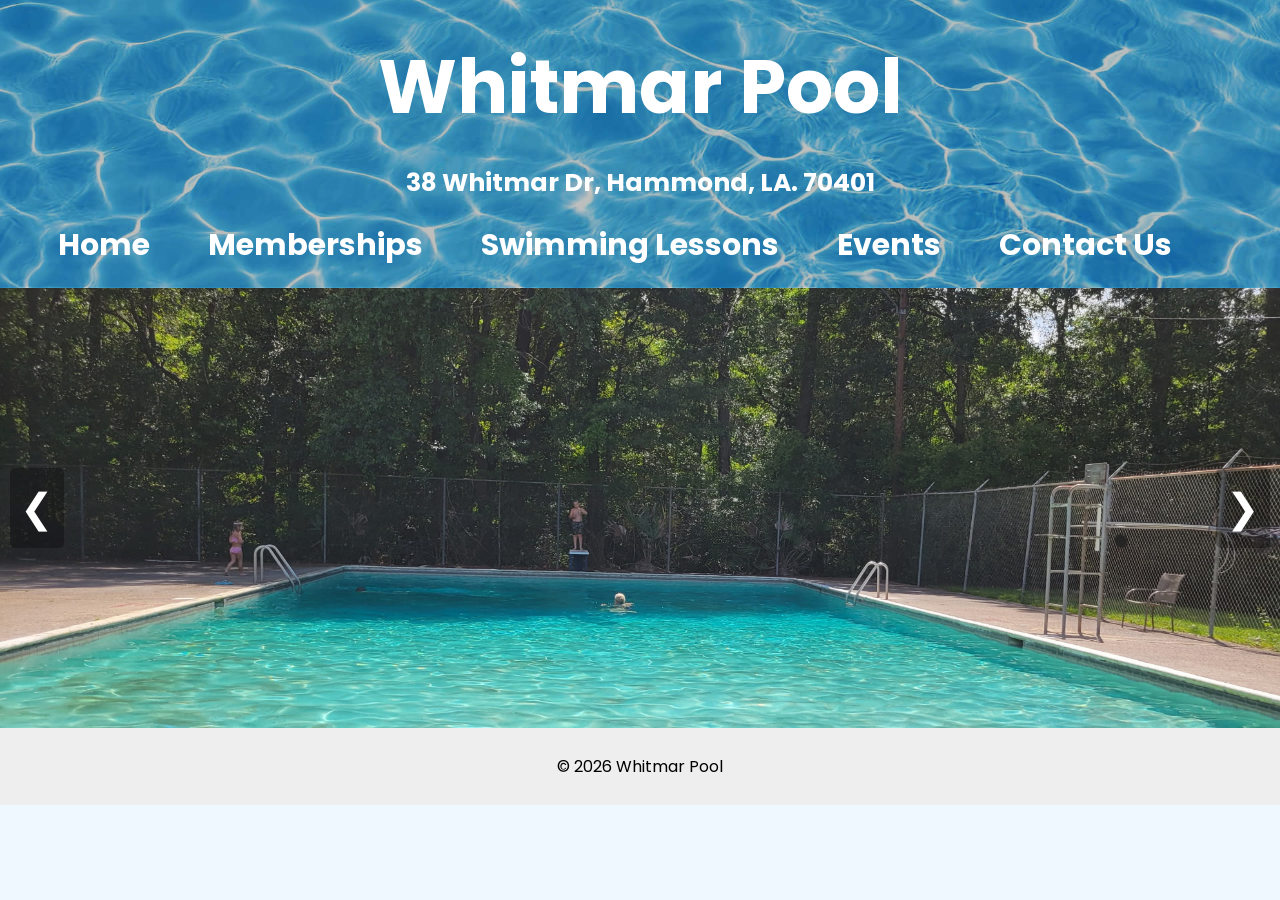
<file: index.html>
<!DOCTYPE html>
<html>
<head>
  <meta charset="UTF-8">
  <title>Whitmar Pool</title>
  <link href="https://fonts.googleapis.com/css2?family=Poppins:wght@300;400;600&display=swap" rel="stylesheet">
  <link rel="stylesheet" href="styles.css">
  <meta name="description" content="Whitmar Pool in Hammond, Louisiana. Family memberships, swimming lessons, pool rentals, and community events.">
<meta name="keywords" content="Whitmar Pool, Hammond LA, swimming pool, swim lessons, pool rental">
<title>Whitmar Pool - Hammond, LA</title>
</head>

<body>
  <header>
    <h1>Whitmar Pool</h1>
    <h2>38 Whitmar Dr, Hammond, LA. 70401</h2>
    <nav>
      <a href="index.html">Home</a>
      <a href="memberships.html">Memberships</a>
      <a href="lessons.html">Swimming Lessons</a>
      <a href="events.html">Events</a>
      <a href="contact.html">Contact Us</a>
    </nav>
  </header>

  <section class="image-slider">
    <div class="arrow left" onclick="prevImage()">&#10094;</div>
    <div class="arrow right" onclick="nextImage()">&#10095;</div>
  </section>
  
  <footer>
    <p>© 2026 Whitmar Pool</p>
  </footer>
<script src="script.js"></script>
</body>
</html>
</file>
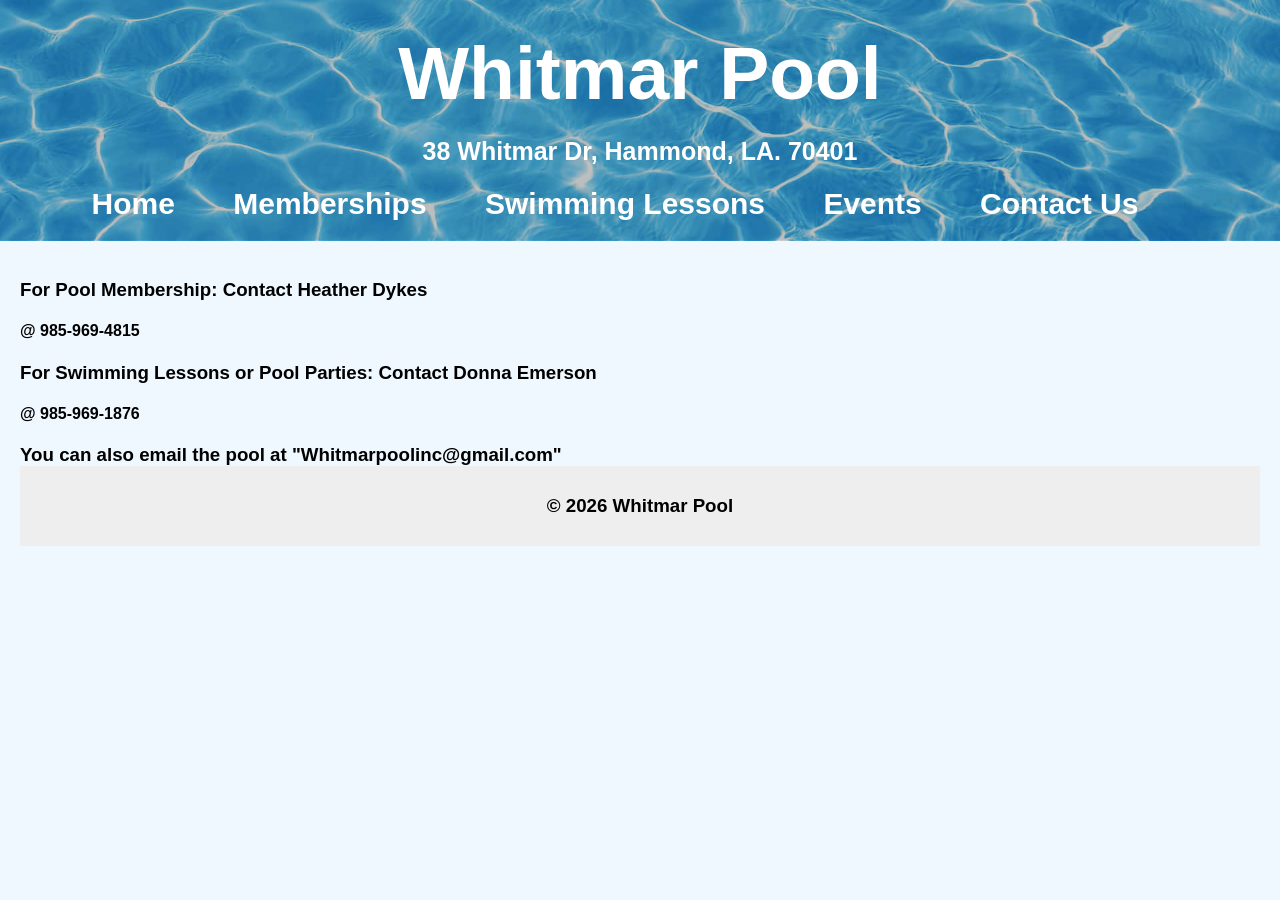
<file: contact.html>
<!DOCTYPE html>
<html>
<head>
  <title>Whitmar Pool</title>
  <link rel="stylesheet" href="styles.css">
</head>

<body>
  <header>
    <h1>Whitmar Pool</h1>
    <h2>38 Whitmar Dr, Hammond, LA. 70401</h2>
    <nav>
      <a href="index.html">Home</a>
      <a href="memberships.html">Memberships</a>
      <a href="lessons.html">Swimming Lessons</a>
      <a href="events.html">Events</a>
      <a href="contact.html">Contact Us</a>
    </nav>
  </header>

  <section class="contacting">
    <h3>For Pool Membership: Contact Heather Dykes</h3>
    <h4>@ 985-969-4815</h4>
    <h3>For Swimming Lessons or Pool Parties: Contact Donna Emerson</h5>
    <h4>@ 985-969-1876</h6>
    <h3>You can also email the pool at "Whitmarpoolinc@gmail.com"</h7>
    <footer>
    <p>© 2026 Whitmar Pool</p>
  </footer>
  </section>
</file>
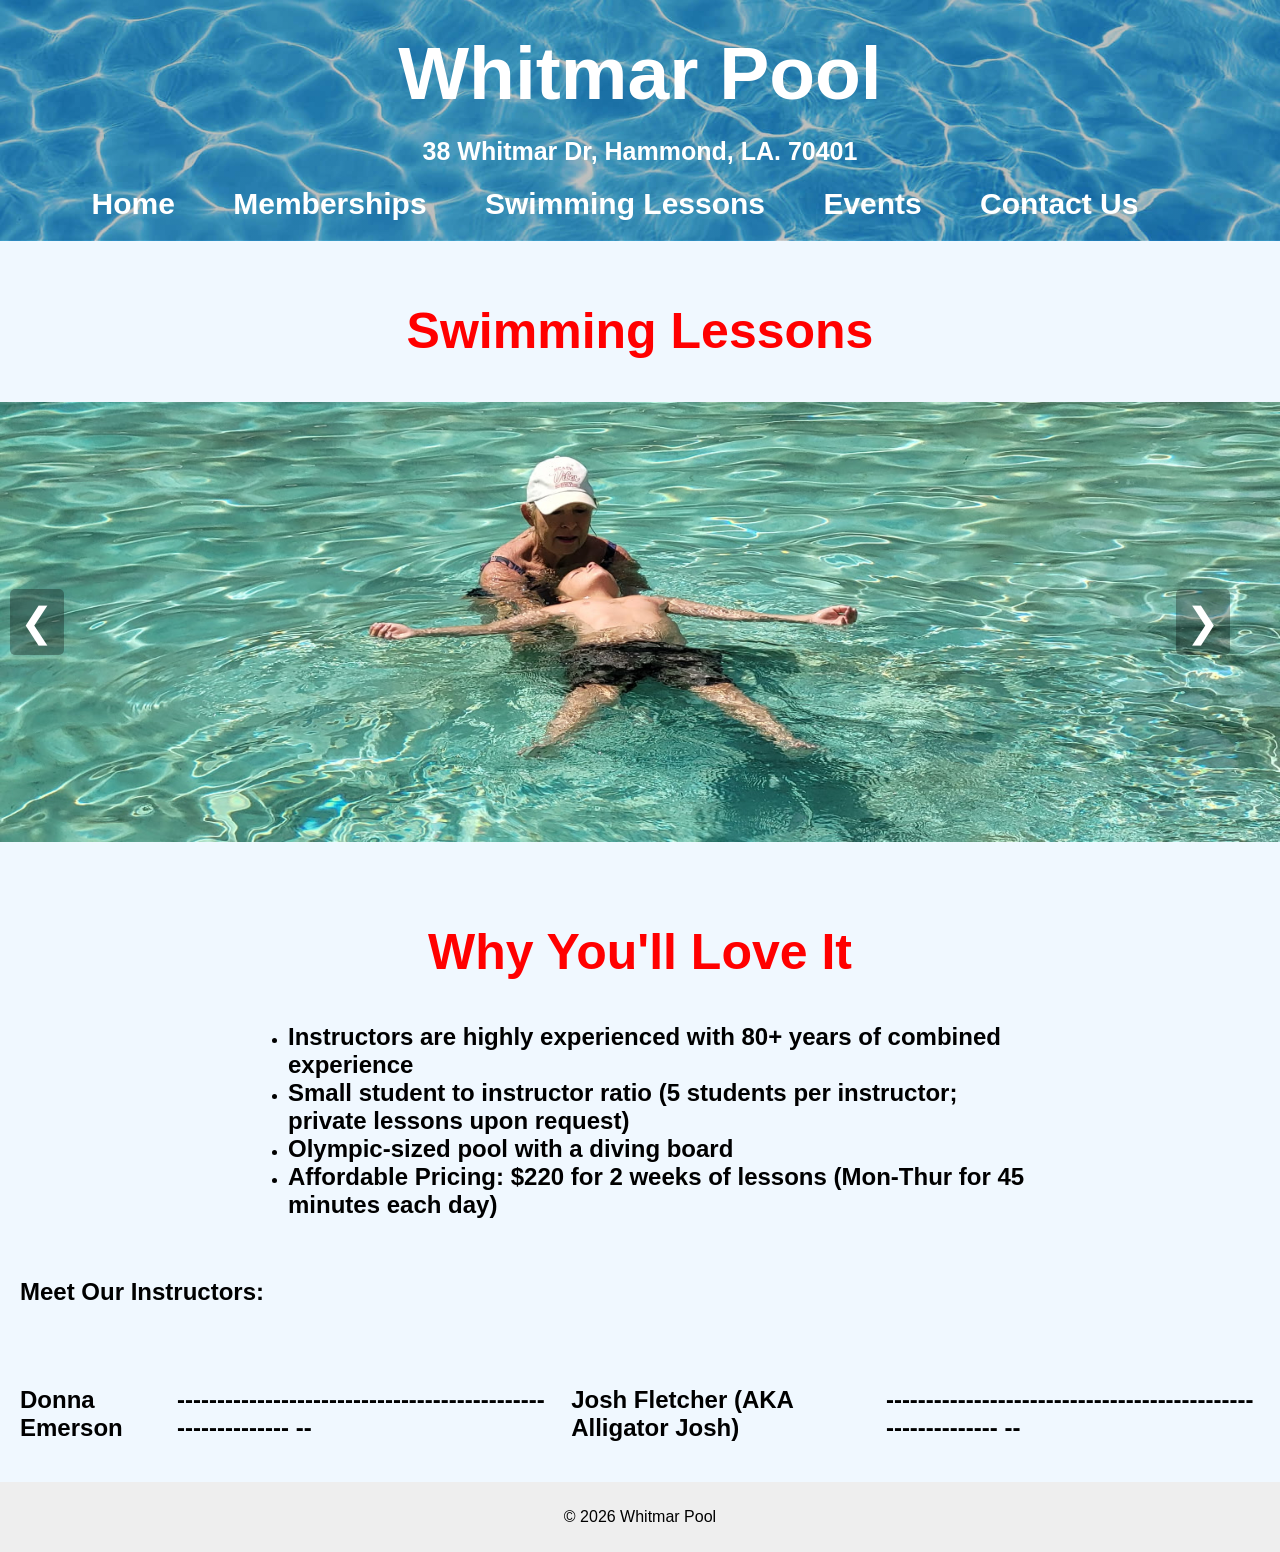
<file: lessons.html>
<!DOCTYPE html>
<html>
<head>
  <title>Whitmar Pool</title>
  <link rel="stylesheet" href="styles.css">
</head>

<body>
  <header>
    <h1>Whitmar Pool</h1>
    <h2>38 Whitmar Dr, Hammond, LA. 70401</h2>
    <nav>
      <a href="index.html">Home</a>
      <a href="memberships.html">Memberships</a>
      <a href="lessons.html">Swimming Lessons</a>
      <a href="events.html">Events</a>
      <a href="contact.html">Contact Us</a>
    </nav>
  </header>

  <section class="lessons">
   <h1>Swimming Lessons</h1>

   <section class="lessons-slider">
  <div class="arrow left" onclick="prevLessonImage()">&#10094;</div>
  <div class="arrow right" onclick="nextLessonImage()">&#10095;</div>
</section>
</section>

<section class="WYLI">
  <h1>Why You'll Love It</h1>
  <ul>
    <li><h2>Instructors are highly experienced with 80+ years of combined experience</h2></li>
    <li><h2>Small student to instructor ratio (5 students per instructor; private lessons upon request)</h2></li>
    <li><h2>Olympic-sized pool with a diving board</h2></li>
    <li><h2>Affordable Pricing: $220 for 2 weeks of lessons (Mon-Thur for 45 minutes each day)</h2></li>
  </ul>

</section>

<section>
  <h1>Meet Our Instructors:</h1>
</section>
<section class="MOI">
  <div class="Instructor-column Left">
  <h2>Donna Emerson</h2>
  </div>
  <div class="Instructor-column Center-Left">
  <h2>------------------------------------------------------------
    --
  </h2>
  </div>
  <div class="Instructor-column Right">
  <h2>Josh Fletcher (AKA Alligator Josh)</h2>
  </div>
  <div class="Instructor-column Center-Right">
  <h2>------------------------------------------------------------
    --
  </div>
  </section>

    <footer>
     <p>© 2026 Whitmar Pool</p> 
    </footer>
  </section>
  <script src="script.js"></script>
</body>
</file>
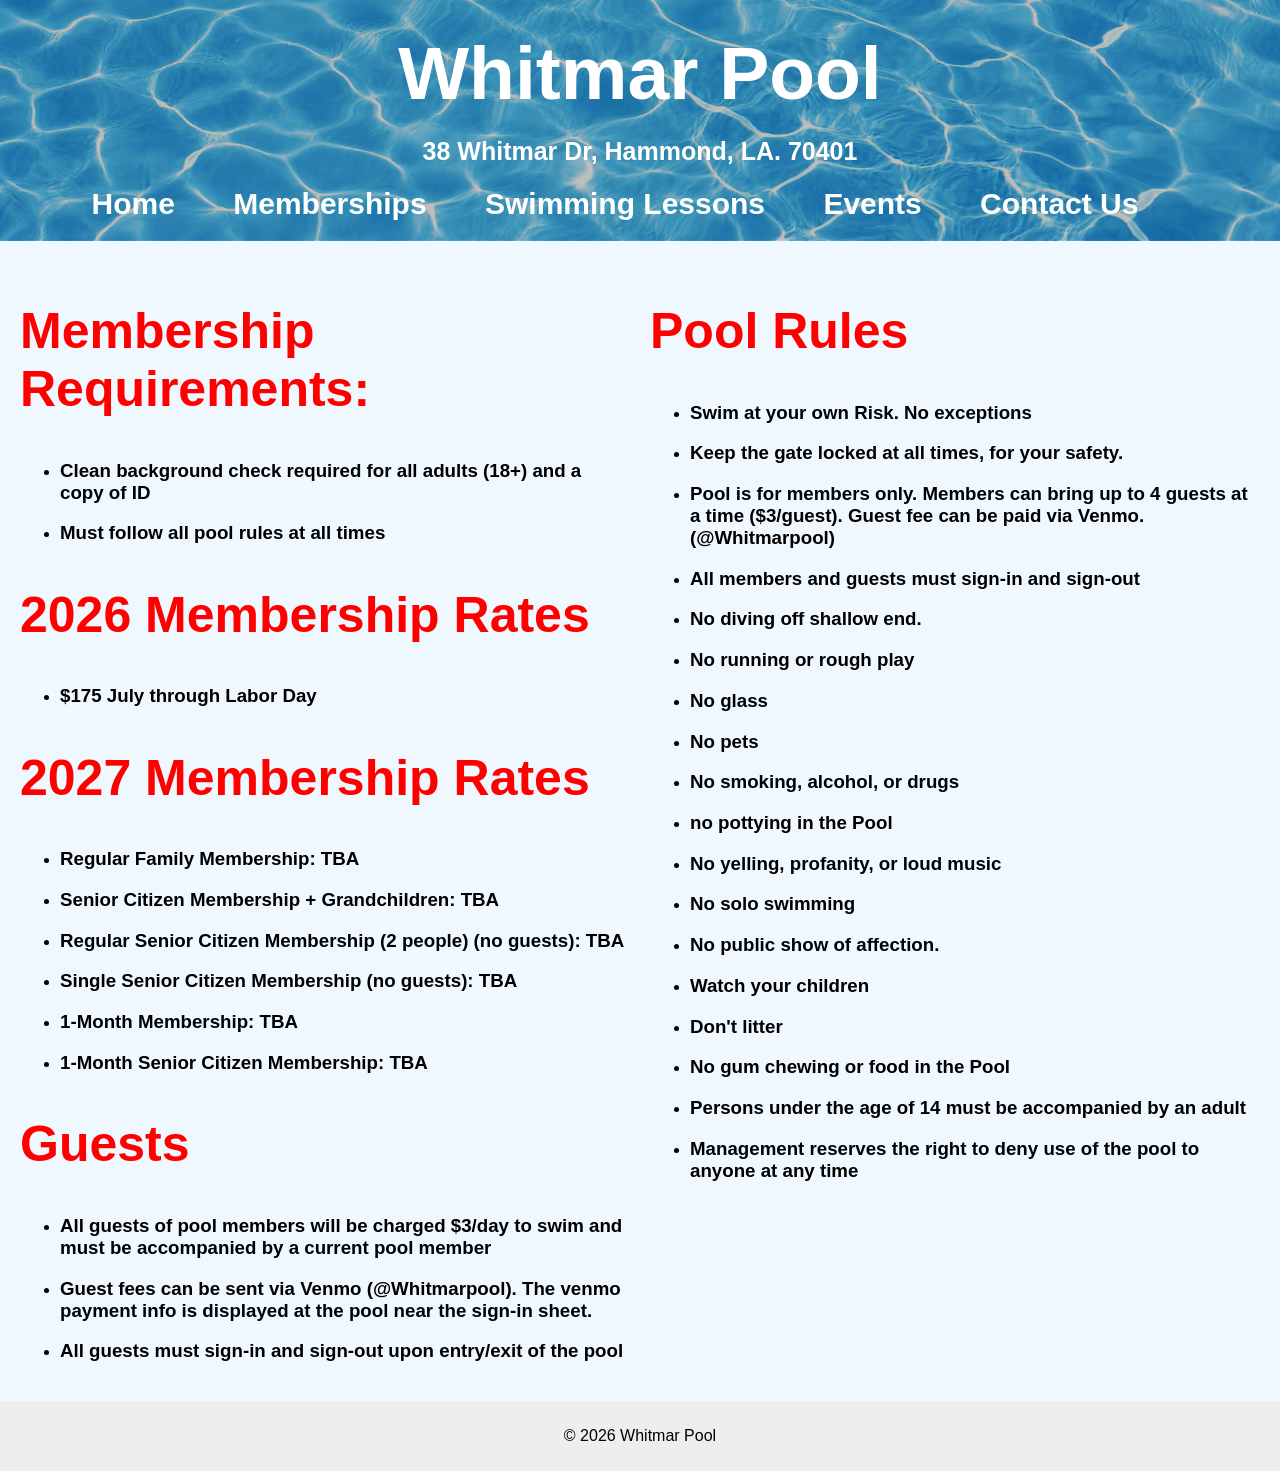
<file: memberships.html>
<!DOCTYPE html>
<html>
<head>
  <title>Whitmar Pool</title>
  <link rel="stylesheet" href="styles.css">
</head>

<body>
  <header>
    <h1>Whitmar Pool</h1>
    <h2>38 Whitmar Dr, Hammond, LA. 70401</h2>
    <nav>
      <a href="index.html">Home</a>
      <a href="memberships.html">Memberships</a>
      <a href="lessons.html">Swimming Lessons</a>
      <a href="events.html">Events</a>
      <a href="contact.html">Contact Us</a>
    </nav>
  </header>

  <section class="memberships">
    <div class="column left">
    <h1>Membership Requirements:</h1>
    <ul>
    <li><h3>Clean background check required for all adults (18+) and a copy of ID</h3></li>
    <li><h3>Must follow all pool rules at all times</h3></li>
    </ul>
    <h1>2026 Membership Rates</h1>
    <ul>
    <li><h3>$175 July through Labor Day</h3></li>
    </ul>

    <h1>2027 Membership Rates</h1>
    <ul>
    <li><h3>   Regular Family Membership: TBA</h3></li>
    <li><h3>   Senior Citizen Membership + Grandchildren: TBA</h3></li>
    <li><h3>   Regular Senior Citizen Membership (2 people) (no guests): TBA</h3></li>
    <li><h3>   Single Senior Citizen Membership (no guests): TBA</h3></li>
    <li><h3>   1-Month Membership: TBA</h3></li>
    <li><h3>   1-Month Senior Citizen Membership: TBA</h3></li>
    </ul>

    <h1>Guests</h1>
    <ul>
    <li><h3>All guests of pool members will be charged $3/day to swim and must be accompanied by a current pool member</h3></li>
    <li><h3>Guest fees can be sent via Venmo (@Whitmarpool). The venmo payment info is displayed at the pool near the sign-in sheet.</h3></li>
    <li><h3>All guests must sign-in and sign-out upon entry/exit of the pool</h3></li>
    </ul>
    </div>

    <div class="column right">
    <h1>Pool Rules</h1>
    <ul>
    <li><h3>Swim at your own Risk. No exceptions</h3></li>
    <li><h3>Keep the gate locked at all times, for your safety.</h3></li>
    <li><h3>Pool is for members only. Members can bring up to 4 guests at a time ($3/guest). Guest fee can be paid via Venmo. (@Whitmarpool)</h3></li>
    <li><h3>All members and guests must sign-in and sign-out</h3></li>
    <li><h3>No diving off shallow end.</h3></li>
    <li><h3>No running or rough play</h3></li>
    <li><h3>No glass</h3></li>
    <li><h3>No pets</h3></li>
    <li><h3>No smoking, alcohol, or drugs</h3></li>
    <li><h3>no pottying in the Pool</h3></li>
    <li><h3>No yelling, profanity, or loud music</h3></li>
    <li><h3>No solo swimming</h3></li>
    <li><h3>No public show of affection.</h3></li>
    <li><h3>Watch your children</h3></li>
    <li><h3>Don't litter</h3></li>
    <li><h3>No gum chewing or food in the Pool</h3></li>
    <li><h3>Persons under the age of 14 must be accompanied by an adult</h3></li>
    <li><h3>Management reserves the right to deny use of the pool to anyone at any time</h3></li>
    </ul>
    </div>
  </section>
    <footer>
    <p>© 2026 Whitmar Pool</p>
  </footer>
</file>
<file: styles.css>
body {
  font-family: 'Poppins', sans-serif;
  margin: 0;
  background: #f0f8ff;
}


header {
  color: white;
  padding: 20px;
  text-align: center;
    background: 
    linear-gradient(rgba(0,0,0,0.25), rgba(0,0,0,0.25)),
    url("images/pool4.jpg");
  background-size: cover;
  background-position: center;
}

header h1 {
  font-size: 75px;
  margin-bottom: 10px;
  margin-top: 10px;
}

header h2 {
  font-size: 25px;
}

header nav {
  font-size: 30px;
}
nav a {
  margin-right: 50px;
  color: white;
  text-decoration: none;
  font-weight: bold;
}

nav a:hover {
  color: #011343;            /* hover color */
  transform: translateY(-2px); /* tiny lift */
}

section {
  padding: 20px;
}

.events h1{
  font-size: 50px;
  color: red;
  font-weight: bold;
  text-align: center;
}

.lessons h1 {
  text-align: center;
  font-size: 50px;
  color: red;
  font-weight: bold;
}

.memberships h1 {
  font-size: 50px;
  color: red;
  font-weight: bold;
}

footer {
  background: #eee;
  padding: 10px;
  text-align: center;
}

.image-slider {
  width: 100%;
  height: 400px;
  background-size: cover;
  background-position: center;
  background-repeat: no-repeat;
  position: relative;
  transition: background-image 0.5s ease-in-out;
}

/* Arrows */
.arrow {
  position: absolute;
  top: 50%;
  transform: translateY(-50%);
  font-size: 40px;
  color: white;
  cursor: pointer;
  padding: 10px;
  background: rgba(0,0,0,0.3);
  border-radius: 5px;
  user-select: none;
}

.left {
  left: 10px;
}

.right {
  right: 50px;
}

.arrow:hover {
  background: rgba(0,0,0,0.5);
}

.memberships {
  display: flex;
  gap: 20px;          /* space between columns */
  padding: 20px;
}

.column {
  flex: 1;            /* makes both columns equal width */
}

.ul{
  list-style-type: circle;   /* show bullets */
  list-style-position: inside;
  text-align: center;
  margin-left: 20px;         /* optional: makes it look nicer */
}

.lessons {
  padding: 20px;
  min-height: 450px;
}


.lessons-slider {
  width: 100%;
  height: 400px;          /* ← THIS is the missing piece */
  background-size: cover;
  background-position: center;
  background-repeat: no-repeat;
  position: relative;
  transition: background-image 0.5s ease-in-out;
}

.WYLI h1 {
  text-align: center;
  font-size: 50px;
  color: red;
  font-weight: bold;
}

.MOI {
  display: flex;
  gap: 20px;          /* space between columns */
}

.instructor-column {
  flex: 1;            /* makes both columns equal width */
  text-align: center;
}

.information {
  display: flex;
  gap: 20px;    
  box-shadow: 0 4px 8px rgba(0,0,0,0.1);
  border-radius: 10px;      /* space between columns */
}

.ThreeColumn {
  flex: 1;
  border: 2px solid #ccc;   /* light gray border */
  padding: 20px;            /* space inside the box */
  border-radius: 10px;      /* rounded corners */
  background: white; 
  box-shadow: 0 2px 4px rgba(0,0,0,0.1);       /* optional: makes it look like a card */
}

.bottom-half {
  background-position: center 70%;   /* show the bottom half */
  background-size: cover;               /* still fill the slider */
}

.lessons-slider {
  margin-left: -20px;   /* move left */
}

.events-slider {
  width: 100%;
  height: 400px;
  background-size: 50%;
  background-position: center;
  background-repeat: no-repeat;
  position: relative;
  margin-top: 20px;   /* space under the section */
  transition: background-image 0.5s ease-in-out;
}

.event-zoom {
  background-size: 50%;        /* zoom OUT heavily */
  background-position: center 20%; /* center at 20% */
}

.WYLI ul {
  list-style-type: disc;
  list-style-position: outside;   /* bullet stays OUTSIDE the text block */
  padding-left: 40px;             /* creates space for bullet */
  margin: 0 auto;
  text-align: left;               /* bullet + text align properly */
  width: 60%;                     /* centers the whole list */
}

.WYLI li h2 {
  display: inline;                /* keeps text on same line as bullet */
  margin: 0;
}
</file>
